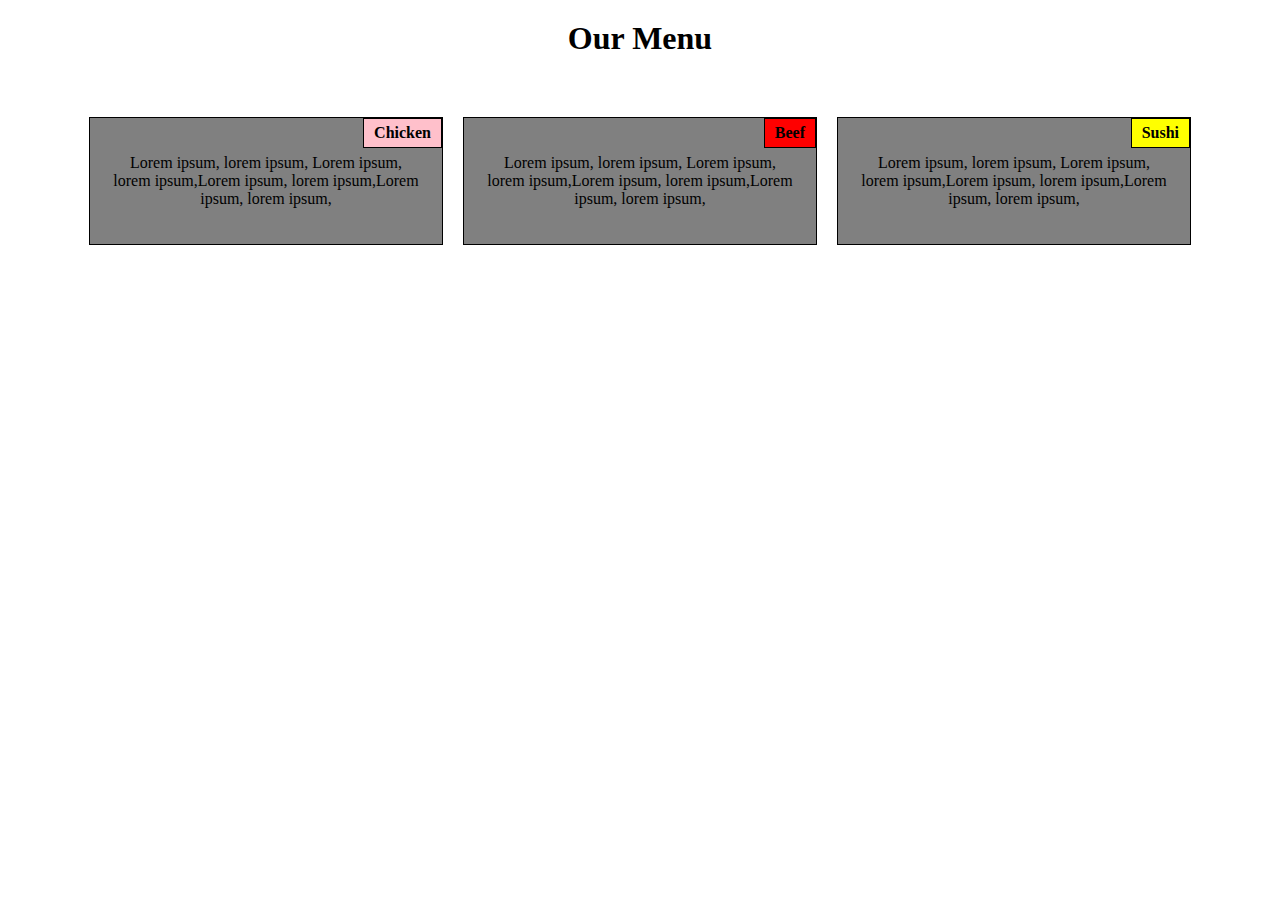
<file: index.html>
<!DOCTYPE html>
<html>
  <head>
    <title>Assignment for Solution 2</title>
    <link rel="stylesheet" href="style.css">
    <meta name="viewport" content="width=device-width, initial-scale=1.0">
  </head>
  <body>
    <h1>Our Menu</h1>
    <div class="container">
      <div class="box chicken">
        <div class="box-title">Chicken</div>
        <p>Lorem ipsum, lorem ipsum, Lorem ipsum, lorem ipsum,Lorem ipsum, lorem ipsum,Lorem ipsum, lorem ipsum,</p>
      </div>
      <div class="box beef">
        <div class="box-title">Beef</div>
        <p>Lorem ipsum, lorem ipsum, Lorem ipsum, lorem ipsum,Lorem ipsum, lorem ipsum,Lorem ipsum, lorem ipsum,</p>
      </div>
      <div class="box sushi">
        <div class="box-title">Sushi</div>
        <p>Lorem ipsum, lorem ipsum, Lorem ipsum, lorem ipsum,Lorem ipsum, lorem ipsum,Lorem ipsum, lorem ipsum,</p>
      </div>
    </div>
  </body>
</html>
</file>
<file: style.css>
* {
  box-sizing: border-box;
}

body {
  margin: 0;
  padding: 0;
  text-align: center;
}

h1 {
  margin-top: 20px;
}

.container {
  margin: 50px;
  display: flex;
  flex-wrap: wrap;
  justify-content: center;
}

.box {
  position: relative;
  border: 1px solid black;
  background-color: grey;
  padding: 20px;
  margin: 10px;
  width: 30%;
}

.box-title {
  position: absolute;
  top: 0;
  right: 0;
  padding: 5px 10px;
  border: 1px solid black;
  font-weight: bold;
  color: black;
}

.chicken .box-title {
  background-color: pink;
}

.beef .box-title {
  background-color: red;
}

.sushi .box-title {
  background-color: yellow;
}

@media (max-width: 991px) and (min-width: 768px) {
  .box {
    width: 45%;
  }
}

@media (max-width: 767px) {
  .container {
    flex-direction: column;
    align-items: center;
  }

  .box {
    width: 90%;
  }
}
</file>
